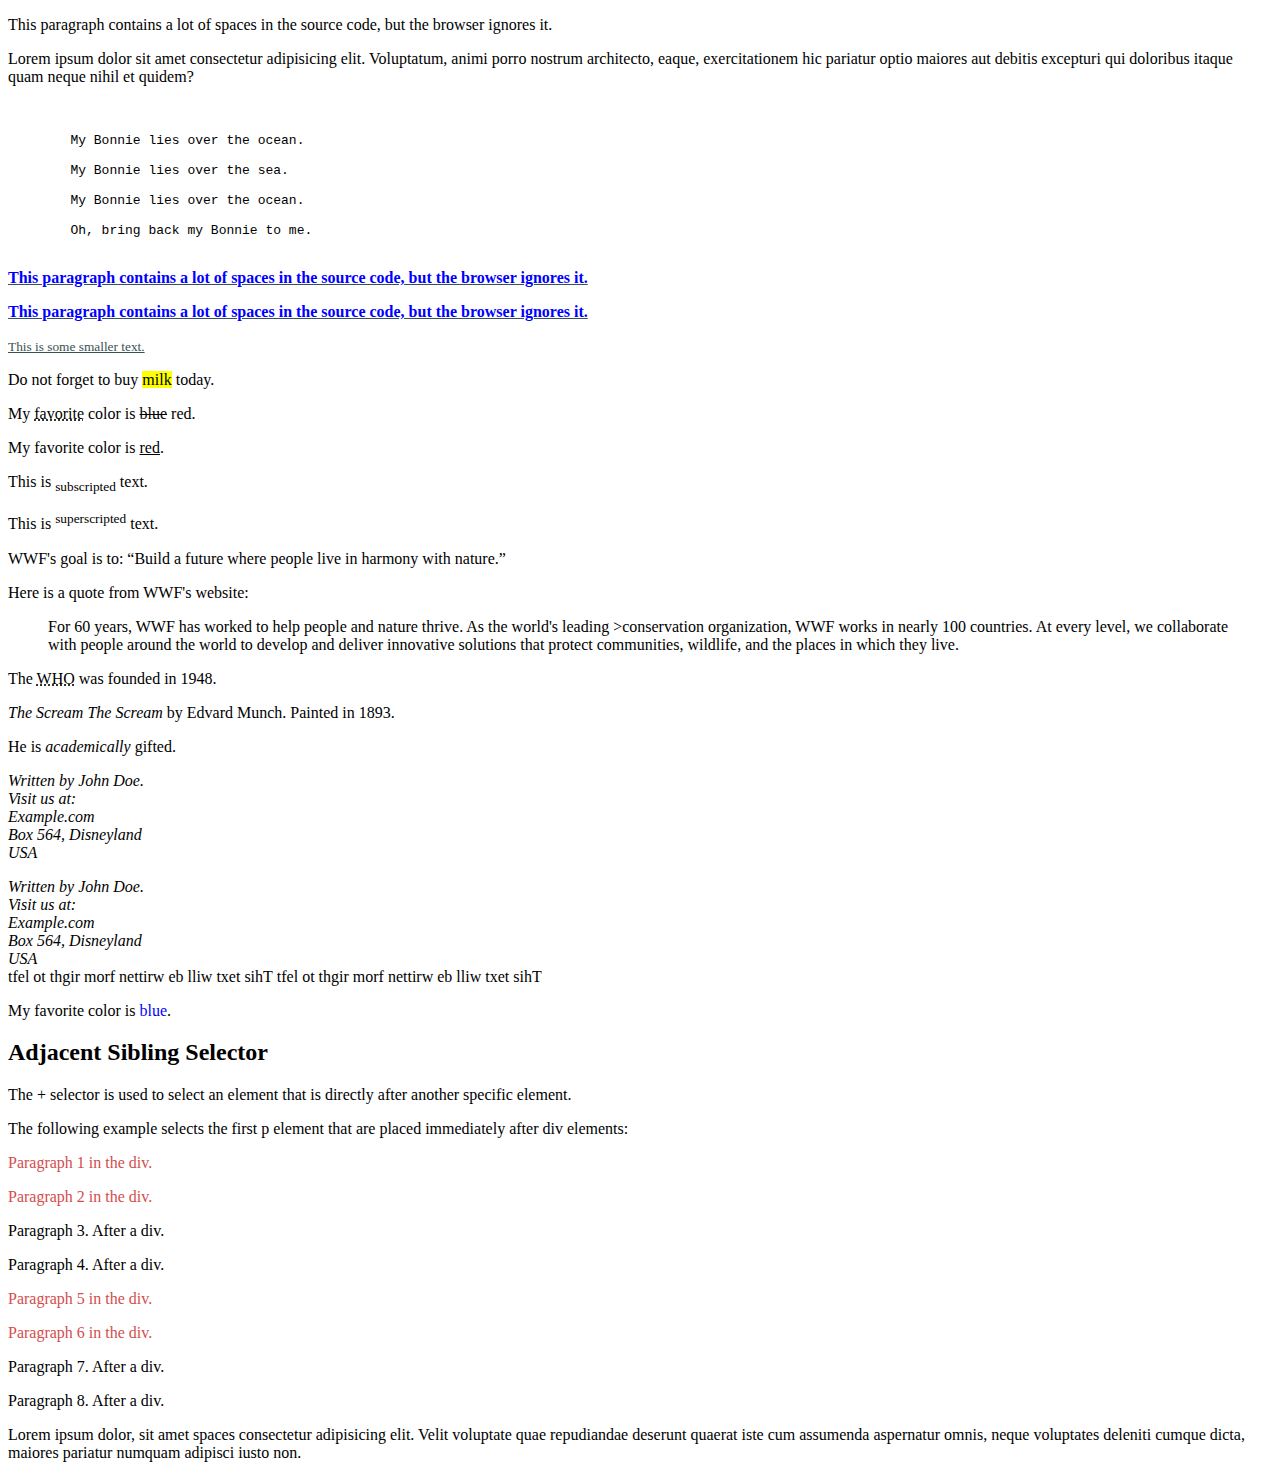
<file: index.html>
<!DOCTYPE html>
<html lang="en">
  <head>
    <meta charset="UTF-8" />
    <meta http-equiv="X-UA-Compatible" content="IE=edge" />
    <meta name="viewport" content="width=device-width, initial-scale=1.0" />
    <link rel="stylesheet" href="styles/style.css" />
    <title>Document</title>
  </head>

  <body>
    <p>This paragraph contains a lot of spaces in the source code, but the browser ignores it.</p>
    <p>
      Lorem ipsum dolor sit amet consectetur adipisicing elit. Voluptatum, animi porro nostrum architecto, eaque, exercitationem hic pariatur optio maiores aut debitis
      excepturi qui doloribus itaque quam neque nihil et quidem?
    </p>
    <br />
    <pre>
        My Bonnie lies over the ocean.
      
        My Bonnie lies over the sea.
      
        My Bonnie lies over the ocean.
      
        Oh, bring back my Bonnie to me.
    </pre>

    <a href="#" style="color: rgb(57, 82, 82)">
      <strong
        ><p style="color: blue">This paragraph contains a lot of spaces in the source code, but the browser ignores it.</p>
        <p style="color: blue">This paragraph contains a lot of spaces in the source code, but the browser ignores it.</p>
      </strong>
      <small>This is some smaller text.</small>
    </a>
    <p>Do not forget to buy <mark>milk</mark> today.</p>
    <p>My <abbr title="tharun">favorite</abbr> color is <del>blue</del> red.</p>
    <p>My favorite color is <ins>red</ins>.</p>
    <p>This is <sub>subscripted</sub> text.</p>
    <p>This is <sup>superscripted</sup> text.</p>
    <p>WWF's goal is to: <q>Build a future where people live in harmony with nature.</q></p>

    <p>Here is a quote from WWF's website:</p>

    <blockquote cite="http://www.worldwildlife.org/who/index.html">
      For 60 years, WWF has worked to help people and nature thrive. As the world's leading >conservation organization, WWF works in nearly 100 countries. At every level,
      we collaborate with people around the world to develop and deliver innovative solutions that protect communities, wildlife, and the places in which they live.
    </blockquote>

    <p>The <abbr title="World Health Organization">WHO</abbr> was founded in 1948.</p>
    <p><cite>The Scream</cite> <em>The Scream</em> by Edvard Munch. Painted in 1893.</p>

    <p>He is <dfn>academically</dfn> gifted.</p>

    <p>
      <em>
        Written by John Doe.<br />
        Visit us at:<br />
        Example.com<br />
        Box 564, Disneyland<br />
        USA
      </em>
    </p>

    <address>
      Written by John Doe.<br />
      Visit us at:<br />
      Example.com<br />
      Box 564, Disneyland<br />
      USA
    </address>

    <bdo dir="rtl" title="tharun">This text will be written from right to left</bdo>
    <bdo dir="rtl" title="tharun">This text will be written from right to left</bdo>

    <p>My favorite color is <span style="color: blue">blue</span>.</p>

    <h2>Adjacent Sibling Selector</h2>

    <p>The + selector is used to select an element that is directly after another specific element.</p>
    <p>The following example selects the first p element that are placed immediately after div elements:</p>

    <div>
      <p>Paragraph 1 in the div.</p>
      <p>Paragraph 2 in the div.</p>
    </div>

    <p>Paragraph 3. After a div.</p>
    <p>Paragraph 4. After a div.</p>

    <div>
      <p>Paragraph 5 in the div.</p>
      <p>Paragraph 6 in the div.</p>
    </div>

    <p>Paragraph 7. After a div.</p>
    <p>Paragraph 8. After a div.</p>

    <p>
      Lorem ipsum dolor, sit amet spaces consectetur adipisicing elit. Velit voluptate quae repudiandae deserunt quaerat iste cum assumenda aspernatur omnis, neque
      voluptates deleniti cumque dicta, maiores pariatur numquam adipisci iusto non.
    </p>
  </body>
</html>
</file>
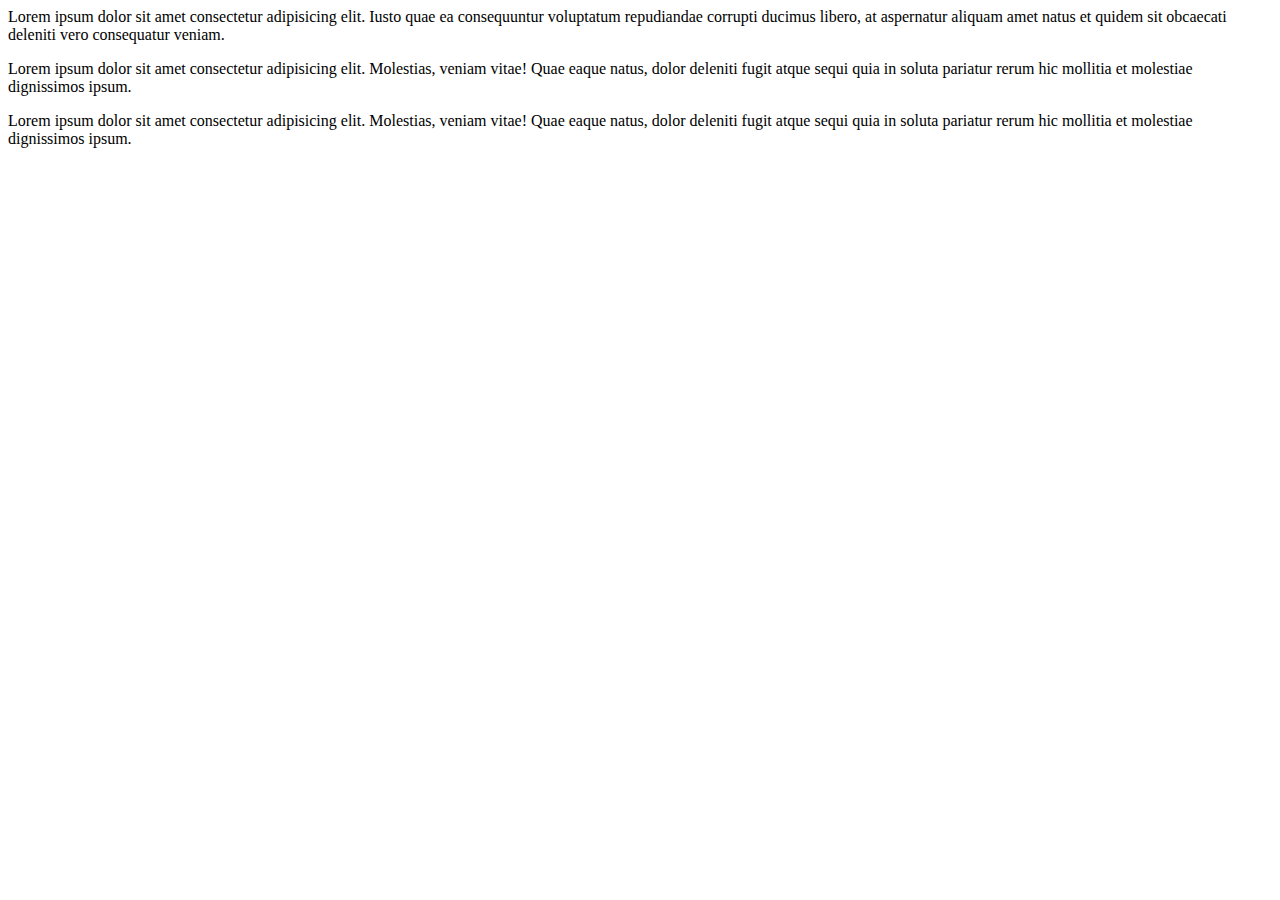
<file: main.html>
<!DOCTYPE html>
<html lang="en">
  <head>
    <meta charset="UTF-8" />
    <meta name="viewport" content="width=device-width, initial-scale=1.0" />
    <title>Document</title>
  </head>
  <body>
    Lorem ipsum dolor sit amet consectetur adipisicing elit. Iusto quae ea consequuntur voluptatum repudiandae corrupti ducimus libero, at aspernatur aliquam amet natus
    et quidem sit obcaecati deleniti vero consequatur veniam.
    <div>
      <p>
        Lorem ipsum dolor sit amet consectetur adipisicing elit. Molestias, veniam vitae! Quae eaque natus, dolor deleniti fugit atque sequi quia in soluta pariatur rerum
        hic mollitia et molestiae dignissimos ipsum.
      </p>

      <p>
        Lorem ipsum dolor sit amet consectetur adipisicing elit. Molestias, veniam vitae! Quae eaque natus, dolor deleniti fugit atque sequi quia in soluta pariatur rerum
        hic mollitia et molestiae dignissimos ipsum.
      </p>
    </div>
  </body>
</html>
</file>
<file: styles/style.css>
div > p {
  color: rgb(212, 77, 77);
}
</file>
